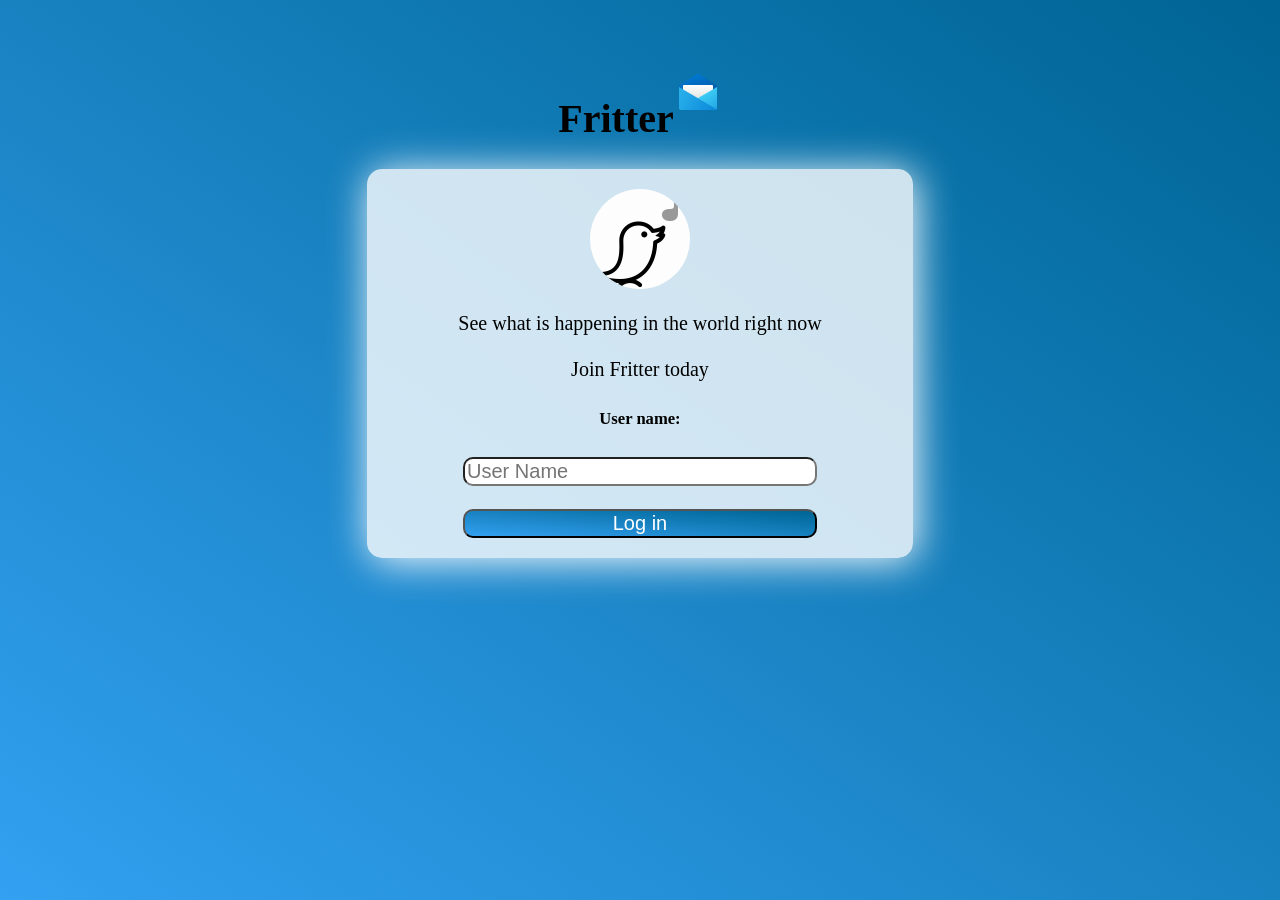
<file: index.html>
<html>

<head>
    <title>Fritter login</title>
    <link rel="stylesheet" href="login.css">
</head>

<body>
    <h1>Fritter<sup><img src="mail.png"></sup></h1>
    <center>
        <div id="div_1">
            <img id="img1" src="logo.gif">
            <br>
            <br>
            <label>See what is happening in the world right now</label>
            <br>
            <br>
            <label>Join Fritter today</label>
            <br>
            <h5>User name: </h5>
            <input type="text" placeholder="User Name" id="textInput_1">
            <br>
            <br>
            <button id="b1" onclick="addUser()">Log in</button>
        </div>
    </center>
    <script src="login.js"></script>
</body>

</html>
</file>
<file: login.css>
body {
    background-image: linear-gradient(to right top, #33a0f1, #2591d9, #1882c1, #0a73aa, #006494);
    text-align: center;
    font-size: 20px;
    margin-top: 70px;
}

#div_1 {
    background: rgba(255, 255, 255, 0.8);
    float: none;
    border-radius: 15px;
    width: 40%;
    padding: 20px;
    box-shadow: 3px 3px 40px white;
}

#img1 {
    width: 100px;
    height: 100px;
    border-radius: 50%;
}

#b1 {
    font-size: 20px;
    background-image: linear-gradient(to right top, #33a0f1, #2591d9, #1882c1, #0a73aa, #006494);
    width: 70%;
    border-radius: 10px;
    color: white;
}

#textInput_1 {
    width: 70%;
    font-size: 20px;
    border-radius: 10px;
}
</file>
